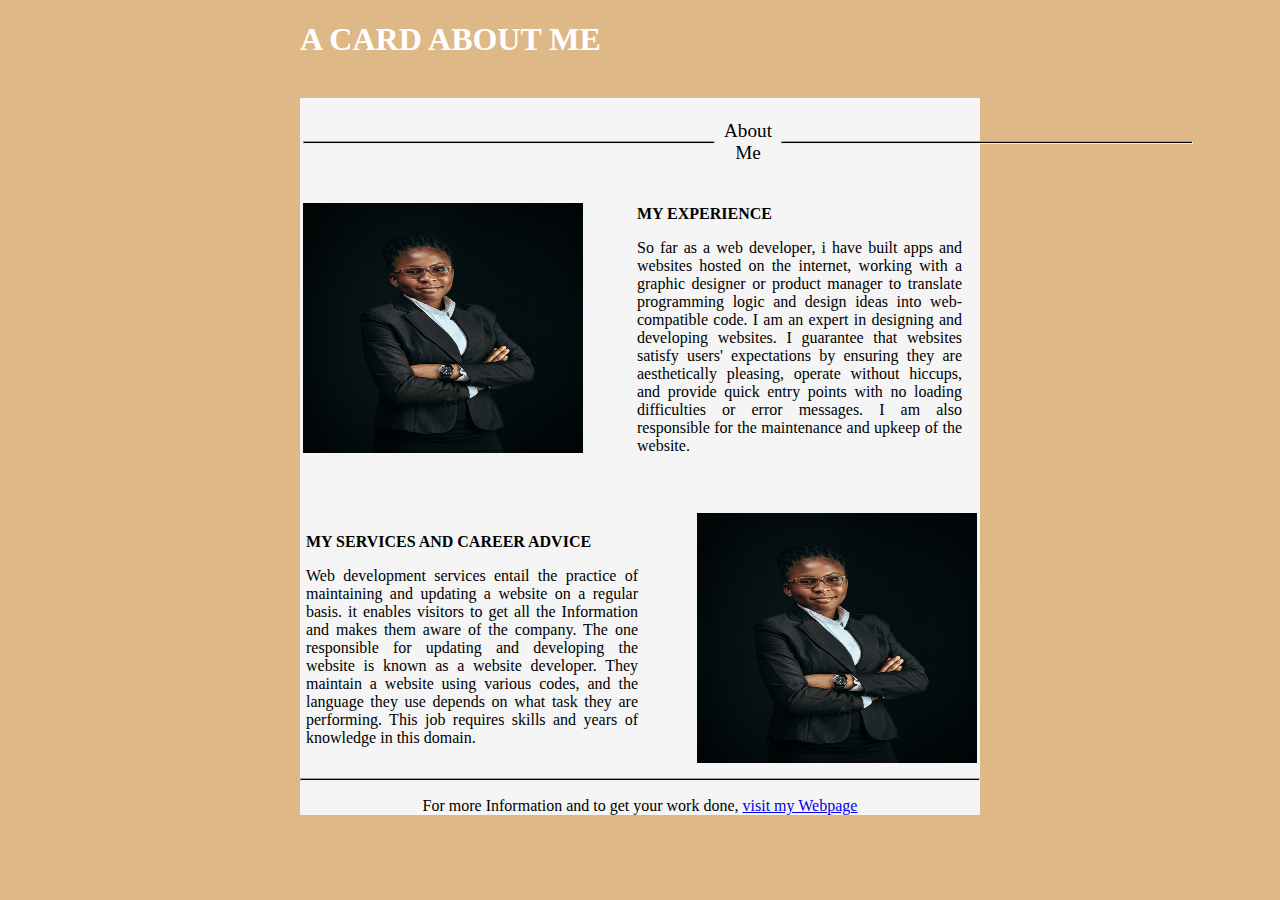
<file: index.html>
<!DOCTYPE html>
<html lang="en">
<head>
    <meta charset="UTF-8">
    <meta name="viewport" content="width=device-width, initial-scale=1.0">
    <title>About me</title>
</head>

<body style=" margin-right: 300px; margin-left:300px; background-color: burlywood;" >
    <h1 style="color:  white;">A CARD ABOUT ME</h1></br>

    <section style=" background-color: whitesmoke;">
       <table>
            <tr>
                <td> <hr style=" width: 410px; height: 1px; background-color: black;"> </td>  
                <td> <p style="text-align:center; font-family: brush Script MT; font-size: larger; margin-left: 5px; margin-right: 5px;">About Me</p></td>
                <td> <hr style=" width: 410px;  height: 1px; background-color: black;"> </td>  
            </tr>
       </table>

     <table> 
         <tr>
            <td> <img src="./images/Charity.jpg" width="280px" height="250px" alt="Web Development"></td> 
            <td>
                <p style=" margin-right: 15px; margin-left: 50px"><strong>MY EXPERIENCE</strong></p> 
                <p style="margin-right: 15px; margin-left:50px; text-align: justify;"> So far as a web developer, i have built apps and websites hosted on the internet, working with a graphic designer or product manager to translate programming logic and design ideas into web-compatible code. I am an expert in designing and developing websites. I guarantee that websites satisfy users' expectations by ensuring they are aesthetically pleasing,
                    operate without hiccups, and provide quick entry points with no loading difficulties or error messages. I am also responsible for the maintenance and upkeep of the website.
                </p>
            </td>
         </tr>
     </table>
        <br><br>

     <table> 
        <tr>
            <td>
             <p style=" margin-right: 55px; margin-left: 3px"><strong>MY SERVICES AND CAREER ADVICE</strong></p> 
             <p style="margin-right: 55px; margin-left: 3px; text-align: justify;"> Web development services entail the  practice of maintaining and updating a website on a regular basis. it enables visitors to get all the Information
                and makes them aware of the company. The one responsible for updating and developing the website is known as a website developer. They maintain a website using various codes, and the language they use depends on what task
                they are performing. This job requires skills and years of knowledge in this domain.
             </p>
             </td>
             <td> <img src="./images/Charity.jpg" width="280px" height="250px" alt="Web Development"></td> 
         </tr>
     </table>

     <hr style=" height:1px; color:black; background-color:black;">

     <footer>
        <nav>
            <p style="text-align: center;">For more Information and to get your work done, <a href="./Pages/Home.html" target="_blank">visit my Webpage</a> </p>
        </nav>  
    </footer>
    </section>
</body>
</html>
</file>
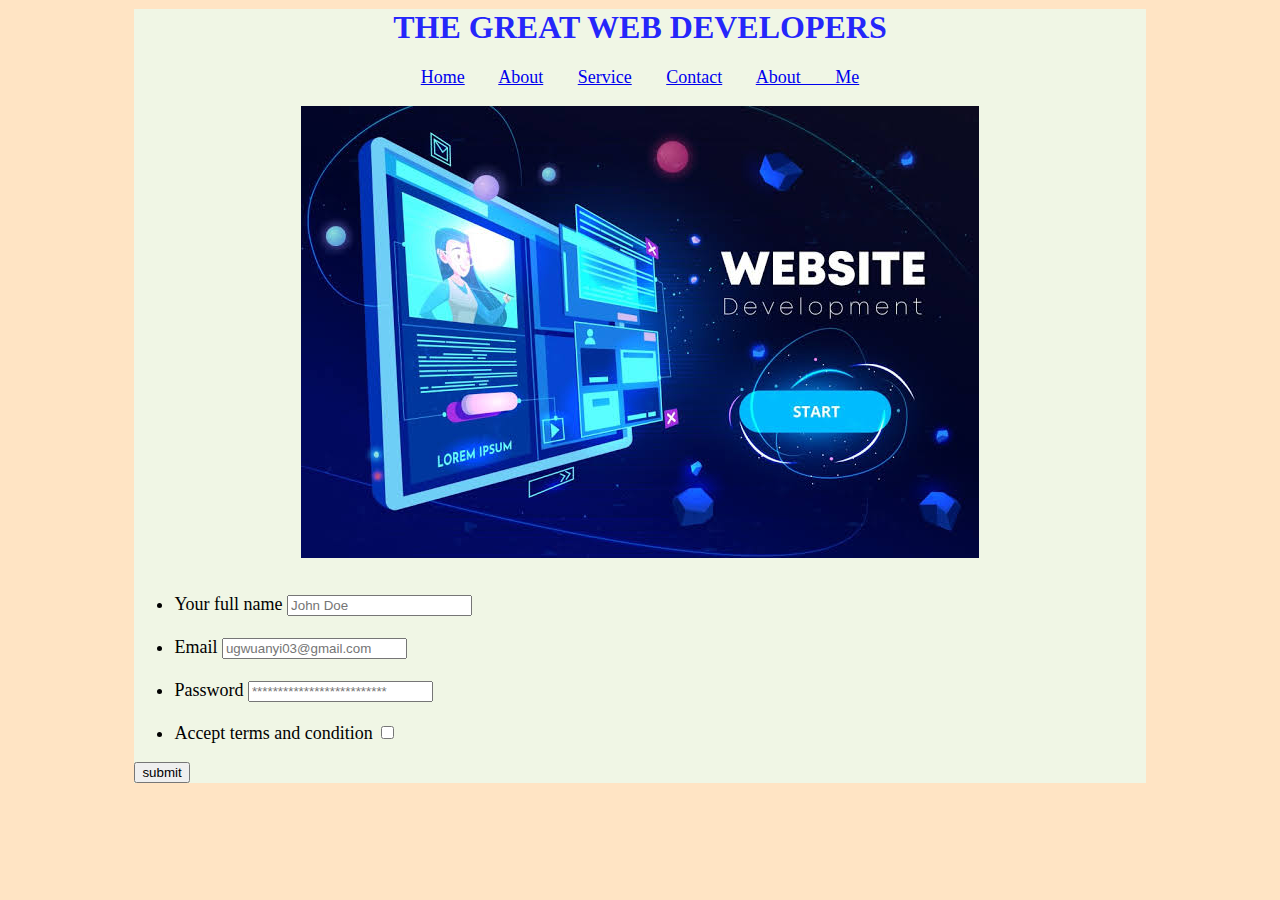
<file: Pages/Home.html>
<!DOCTYPE html>
<html lang="en">
<head>
    <meta charset="UTF-8">
    <meta name="viewport" content="width=device-width, initial-scale=1.0">
    <title>Homepage</title>
    <link rel="stylesheet" type="text/css" href="style.css">
</head>

<body>
    <section>
    <h1>THE GREAT WEB DEVELOPERS</h1>

    <nav>
        <p>
            <a href="index.html">Home</a>  <a href="./Pages/About.html">About</a> <a href="./Pages/service.html">Service</a> <a href="./Pages/contact.html">Contact</a></li>
            <a href="../index.html">About Me</a>
        </p>
    </nav>

    
    <div>
        <img src="../images/images (1).jpeg" alt="Website development">
    </div>
   <br>

    <form>
        
        <ul>
            
            <li> <label>Your full name <input type="text" Placeholder="John Doe" required> </label></li> 
            <br>
            <li><label>Email <input type="email" placeholder="ugwuanyi03@gmail.com" > </label></li>  
            <br>
            <li><label> Password <input type="password" placeholder="**************************" minlength="8"> </label></li>  
            <br>
            <li><label> Accept terms and condition <input type="checkbox" ></label></li> 
            
        </ul> 
        <button type="submit">submit</button>
    </form>

   </section>     
</body>
</html>
</file>
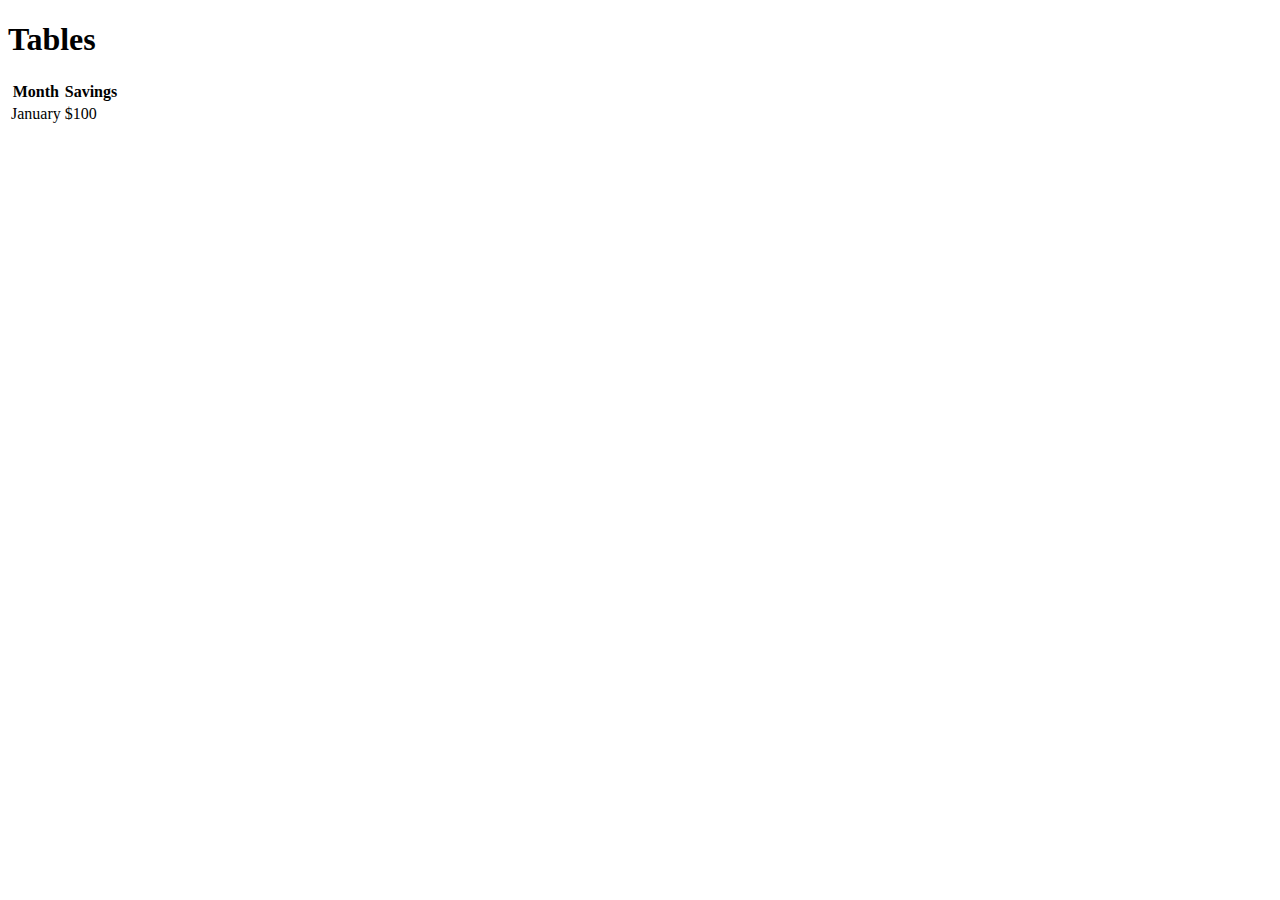
<file: Pages/Practice.html>
<!DOCTYPE html>
<html lang="en">
<head>
    <meta charset="UTF-8">
    <meta name="viewport" content="width=device-width, initial-scale=1.0">
    <title>Document</title>
</head>
<body>
    <h1>Tables</h1>
    <table>
        <tr>
            <th>Month</th>
            <th>Savings</th>
        </tr>
        <tr>
            <td>January</td>
            <td>$100</td>
        </tr>
    </table>
</body>
</html>
</file>
<file: Pages/style.css>
body {
    background-color: bisque;
}
section {
    background-color: rgb(240, 246, 229);
    margin-right: 10%;
    margin-left: 10%;
    margin-top: -1%;
}
h1 {
    text-align: center;
    text-size-adjust: 100px;
    color: rgba(0, 0, 255, 0.862)
}
div {
    display: grid;
    place-items: center;
    width:
}
p {
    word-spacing: 30px;
    text-align: center;
    font-size: large;
}
ul {
    font-size: large;
}
</file>
